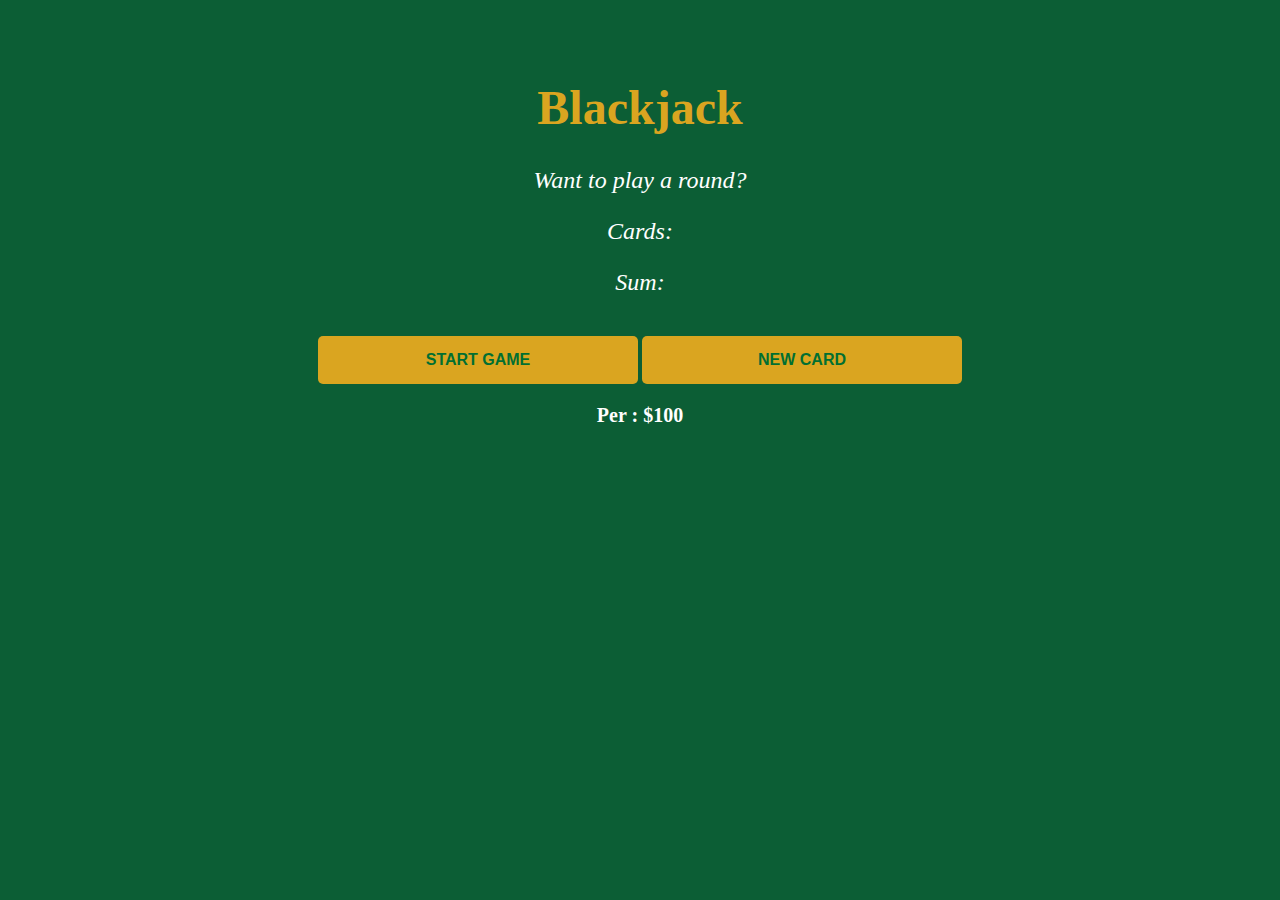
<file: Blackjack/index.html>
<!DOCTYPE html>
<html lang="en">
<head>
    <meta charset="UTF-8">
    <meta http-equiv="X-UA-Compatible" content="IE=edge">
    <meta name="viewport" content="width=device-width, initial-scale=1.0">
    <title>Document</title>
    <link rel="stylesheet" href="index.css" />
</head>
<body>
    <div class="body-container">
        <h1>Blackjack</h1>
        <p id="message-el">Want to play a round?</p>
        <div id="message-el">
            <p id="cards-el">Cards:</p>
            <p id="sum-el">Sum:</p>
        </div>
        <button id="startBtn">START GAME</button>
        <button 
        id="newBtn"
        onclick="newCard()">NEW CARD</button>
        <p id="player-el"></p>
    </div>
        
 
        <script src="index.js"></script>    
</body>
</html>
</file>
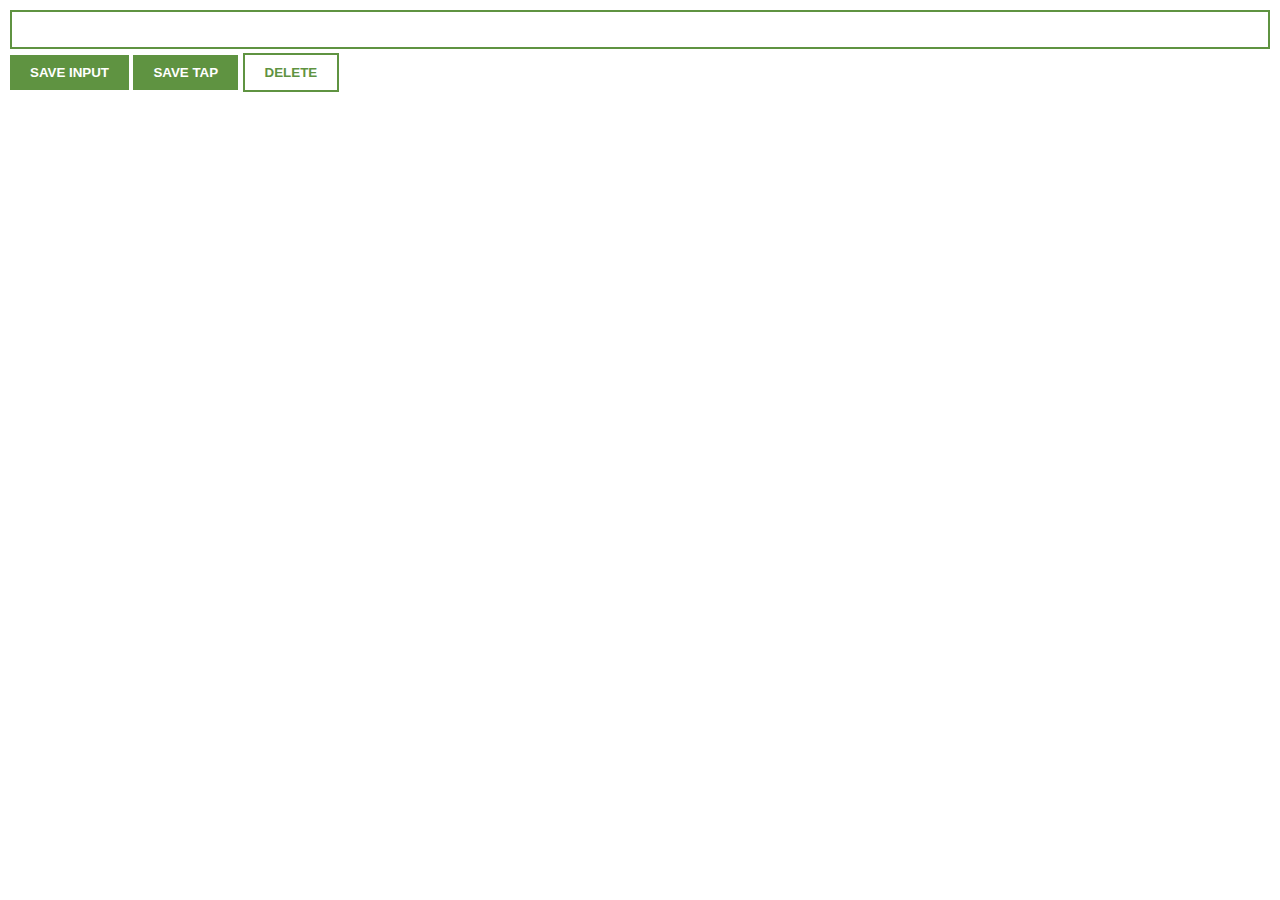
<file: Chrome/index.html>
<!DOCTYPE html>
<html lang="en">
<head>
    <meta charset="UTF-8">
    <meta http-equiv="X-UA-Compatible" content="IE=edge">
    <meta name="viewport" content="width=device-width, initial-scale=1.0">
    <link rel="stylesheet" href="index.css" />
    <title>Chrome</title>
</head>
<body>
    
    <input type="text" id="input-el" >
    <button id="input-btn">SAVE INPUT</button>
    <button id="tab-btn">SAVE TAP</button>
    <button id="delete-btn">DELETE</button>
    <ul id="ul-el"></ul>

    <div id="container"></div>
    <p id="welcome-el"></p>

    <script src="index.js"></script>
</body>
</html>
</file>
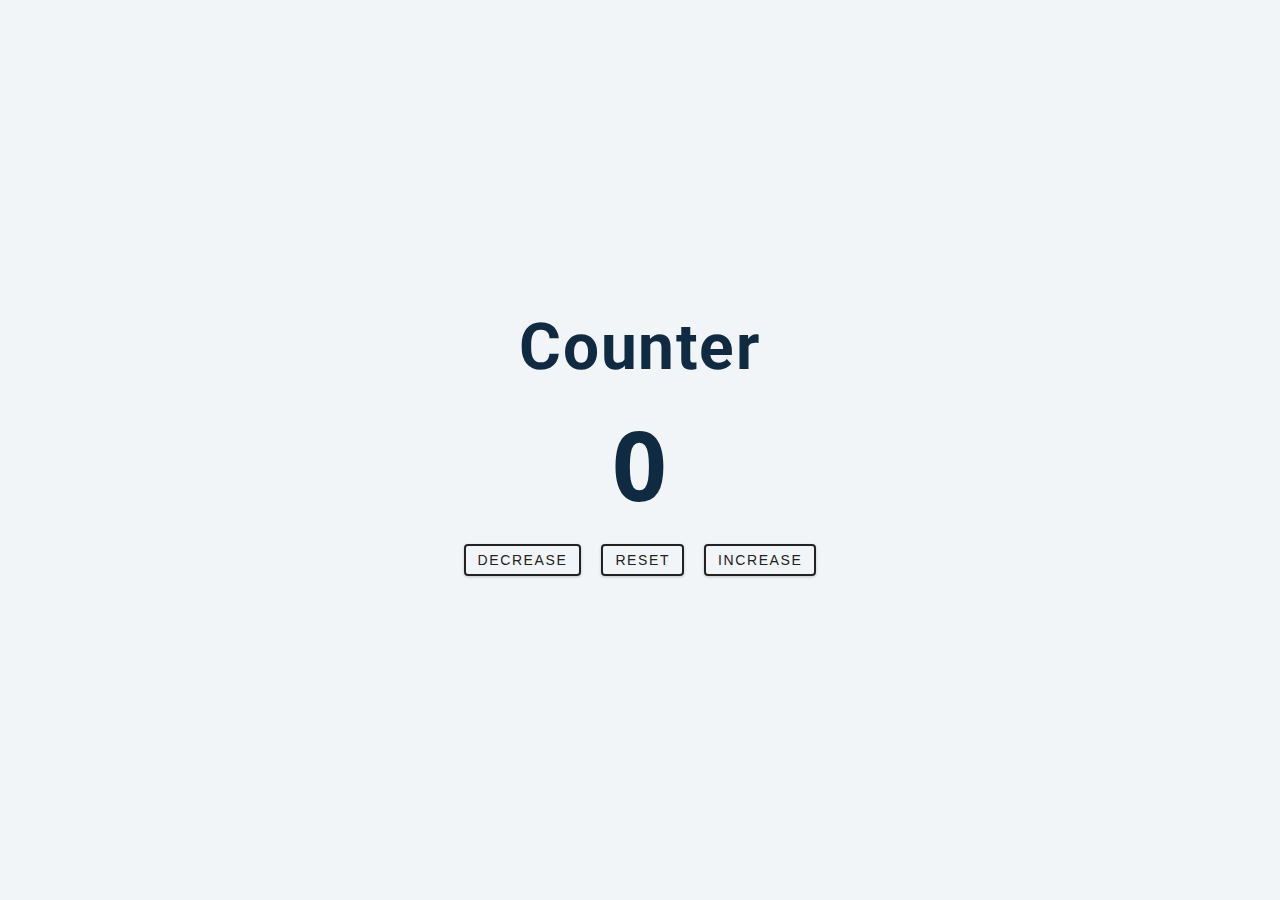
<file: Counter/project.html>
<!DOCTYPE html>
<html lang="en">
<head>
    <meta charset="UTF-8">
    <meta http-equiv="X-UA-Compatible" content="IE=edge">
    <meta name="viewport" content="width=device-width, initial-scale=1.0">
    <link rel="stylesheet" href="project.css"/>
    <title>project</title>
</head>
<body>
    <main>
        <div class="container">
          <h1>counter</h1>
            <span id="value">0</span>
          <div class="button-container">
            <button class="btn decrease">decrease</button>
            <button class="btn reset">reset</button>
            <button class="btn increase">increase</button>
          </div>
        </div>
      </main>
    <script src="project.js"></script>
</body>
</html>
</file>
<file: Blackjack/index.css>
body {
  font-family: "Trebuchet MS";
  background-color: rgb(12, 94, 53);
  color: white;
}

.body-container {
  text-align: center;
  margin: 5em;
}

h1 {
  color: goldenrod;
  font-size: 3em;
}

span {
  font-size: 2em;
}

#message-el {
  font-size: 1.5em;
  margin-top: 1em;
  font-style: italic;
}

#cards-el {
  margin-bottom: 0.5em;
}

#startBtn,
#newBtn {
  border: none;
  font-size: 1em;
  font-weight: bold;
  color: #016f32;
  border-radius: 5px;
  height: 3em;
  width: 20em;
  margin-top: 1em;
  background-color: goldenrod;
  cursor: pointer;
}

#startBtn:hover,
#newBtn:hover {
  background-color: rgb(224, 173, 43);
  color: #0fb359;
}

#player-el {
  font-size: 20px;
  font-weight: 600;
}
</file>
<file: Chrome/index.css>
body {
  margin: 0;
  padding: 10px;
  font-family: Arial, Helvetica, sans-serif;
}

input {
  width: 100%;
  padding: 10px 10px;
  box-sizing: border-box;
  border: 2px solid #5f9341;
  margin-bottom: 4px;
}

button {
  background: #5f9341;
  color: white;
  padding: 10px 20px;
  border: none;
  font-weight: bold;
  cursor: pointer;
}

button:hover {
  background-color: #8edf5f;
}

#box {
  cursor: pointer;
  background-color: lightblue;
  width: 200px;
  margin-top: 1em;
  height: 200px;
  text-align: center;
  padding: 40px;
}

ul {
  padding-left: 0.5em;
}

li {
  list-style: none;
}

li a {
  text-decoration: none;
  font-size: 1.5em;
  color: #5f9341;
}

#delete-btn {
  background-color: white;
  color: #5f9341;
  border: 2px solid #5f9341;
}

#delete-btn:hover {
  background-color: #5f9341;
  color: white;
}
</file>
<file: Counter/project.css>
/*
=============== 
Fonts
===============
*/
@import url("https://fonts.googleapis.com/css?family=Open+Sans|Roboto:400,700&display=swap");

/*
=============== 
Variables
===============
*/

:root {
  /* dark shades of primary color*/
  --clr-primary-1: hsl(205, 86%, 17%);
  --clr-primary-2: hsl(205, 77%, 27%);
  --clr-primary-3: hsl(205, 72%, 37%);
  --clr-primary-4: hsl(205, 63%, 48%);
  /* primary/main color */
  --clr-primary-5: hsl(205, 78%, 60%);
  /* lighter shades of primary color */
  --clr-primary-6: hsl(205, 89%, 70%);
  --clr-primary-7: hsl(205, 90%, 76%);
  --clr-primary-8: hsl(205, 86%, 81%);
  --clr-primary-9: hsl(205, 90%, 88%);
  --clr-primary-10: hsl(205, 100%, 96%);
  /* darkest grey - used for headings */
  --clr-grey-1: hsl(209, 61%, 16%);
  --clr-grey-2: hsl(211, 39%, 23%);
  --clr-grey-3: hsl(209, 34%, 30%);
  --clr-grey-4: hsl(209, 28%, 39%);
  /* grey used for paragraphs */
  --clr-grey-5: hsl(210, 22%, 49%);
  --clr-grey-6: hsl(209, 23%, 60%);
  --clr-grey-7: hsl(211, 27%, 70%);
  --clr-grey-8: hsl(210, 31%, 80%);
  --clr-grey-9: hsl(212, 33%, 89%);
  --clr-grey-10: hsl(210, 36%, 96%);
  --clr-white: #fff;
  --clr-red-dark: hsl(360, 67%, 44%);
  --clr-red-light: hsl(360, 71%, 66%);
  --clr-green-dark: hsl(125, 67%, 44%);
  --clr-green-light: hsl(125, 71%, 66%);
  --clr-black: #222;
  --ff-primary: "Roboto", sans-serif;
  --ff-secondary: "Open Sans", sans-serif;
  --transition: all 0.3s linear;
  --spacing: 0.1rem;
  --radius: 0.25rem;
  --light-shadow: 0 5px 15px rgba(0, 0, 0, 0.1);
  --dark-shadow: 0 5px 15px rgba(0, 0, 0, 0.2);
  --max-width: 1170px;
  --fixed-width: 620px;
}
/*
=============== 
Global Styles
===============
*/

*,
::after,
::before {
  margin: 0;
  padding: 0;
  box-sizing: border-box;
}
body {
  font-family: var(--ff-secondary);
  background: var(--clr-grey-10);
  color: var(--clr-grey-1);
  line-height: 1.5;
  font-size: 0.875rem;
}
ul {
  list-style-type: none;
}
a {
  text-decoration: none;
}
h1,
h2,
h3,
h4 {
  letter-spacing: var(--spacing);
  text-transform: capitalize;
  line-height: 1.25;
  margin-bottom: 0.75rem;
  font-family: var(--ff-primary);
}
h1 {
  font-size: 3rem;
}
h2 {
  font-size: 2rem;
}
h3 {
  font-size: 1.25rem;
}
h4 {
  font-size: 0.875rem;
}
p {
  margin-bottom: 1.25rem;
  color: var(--clr-grey-5);
}
@media screen and (min-width: 800px) {
  h1 {
    font-size: 4rem;
  }
  h2 {
    font-size: 2.5rem;
  }
  h3 {
    font-size: 1.75rem;
  }
  h4 {
    font-size: 1rem;
  }
  body {
    font-size: 1rem;
  }
  h1,
  h2,
  h3,
  h4 {
    line-height: 1;
  }
}
/*  global classes */

/* section */
.section {
  padding: 5rem 0;
}

.section-center {
  width: 90vw;
  margin: 0 auto;
  max-width: 1170px;
}
@media screen and (min-width: 992px) {
  .section-center {
    width: 95vw;
  }
}
main {
  min-height: 100vh;
  display: grid;
  place-items: center;
}

/*
=============== 
Counter
===============
*/

main {
  min-height: 100vh;
  display: grid;
  place-items: center;
}
.container {
  text-align: center;
}
#value {
  font-size: 6rem;
  font-weight: bold;
}
.btn {
  text-transform: uppercase;
  background: transparent;
  color: var(--clr-black);
  padding: 0.375rem 0.75rem;
  letter-spacing: var(--spacing);
  display: inline-block;
  transition: var(--transition);
  font-size: 0.875rem;
  border: 2px solid var(--clr-black);
  cursor: pointer;
  box-shadow: 0 1px 3px rgba(0, 0, 0, 0.2);
  border-radius: var(--radius);
  margin: 0.5rem;
}
.btn:hover {
  color: var(--clr-white);
  background: var(--clr-black);
}
</file>
